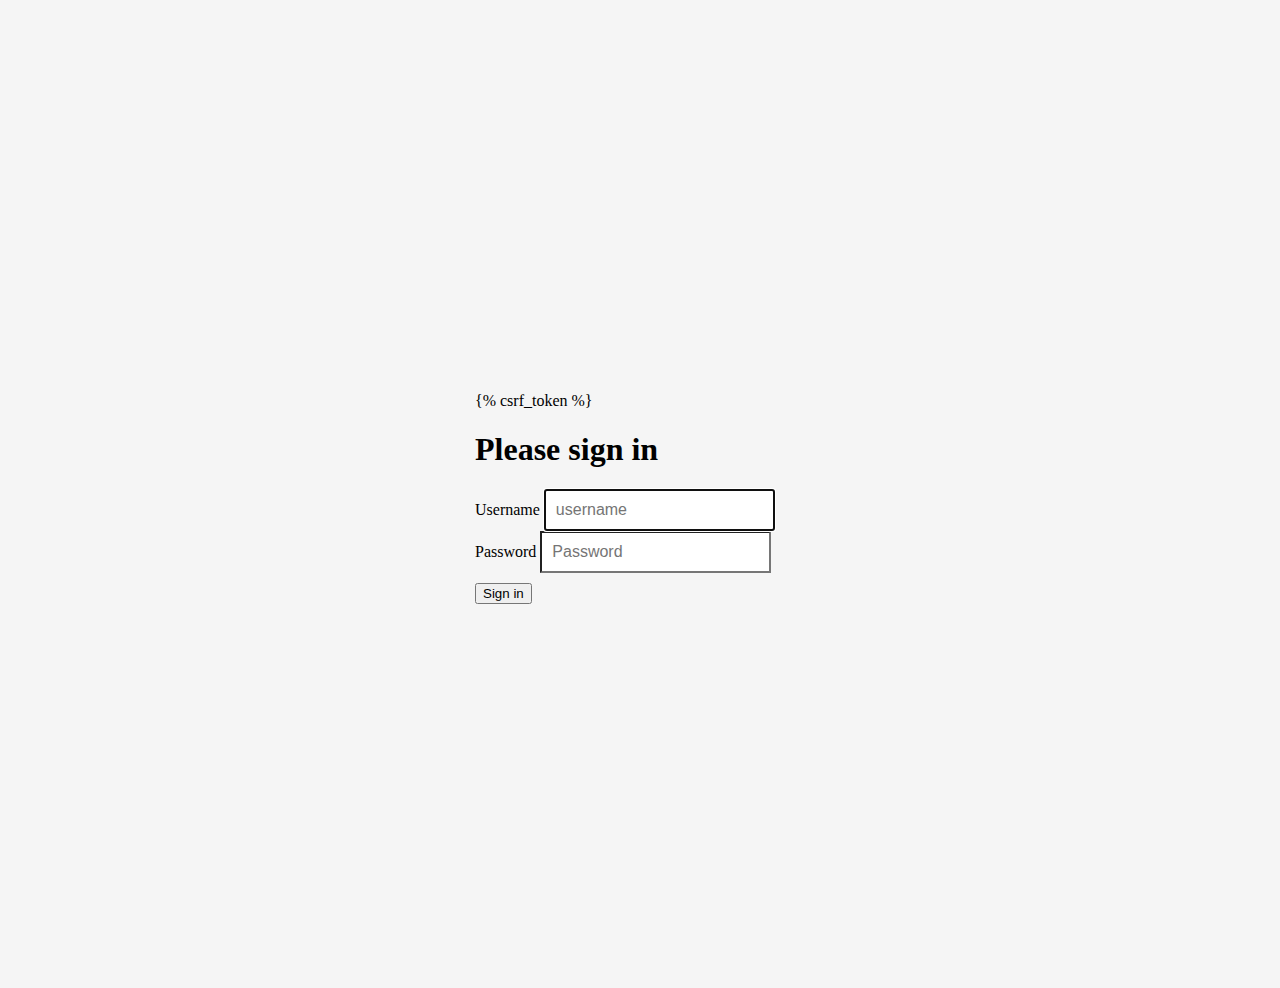
<file: core/templates/login.html>
<!DOCTYPE html>
<html lang="en">
<head>
  <meta charset="UTF-8">
  <meta name="viewport" content="width=device-width, initial-scale=1.0">
  <link href="https://cdn.jsdelivr.net/npm/bootstrap@5.3.0/dist/css/bootstrap.min.css" rel="stylesheet" 
  integrity="sha384-9ndCyUaIbzAi2FUVXJi0CjmCapSmO7SnpJef0486qhLnuZ2cdeRhO02iuK6FUUVM" crossorigin="anonymous">
  <title>Login</title>
</head>
<body class="text-center" data-new-gr-c-s-check-loaded="14.1031.0" data-gr-ext-installed="">

  <style>
    html,
body {
  height: 100%;
}

body {
  display: -ms-flexbox;
  display: -webkit-box;
  display: flex;
  -ms-flex-align: center;
  -ms-flex-pack: center;
  -webkit-box-align: center;
  align-items: center;
  -webkit-box-pack: center;
  justify-content: center;
  padding-top: 40px;
  padding-bottom: 40px;
  background-color: #f5f5f5;
}

.form-signin {
  width: 100%;
  max-width: 330px;
  padding: 15px;
  margin: 0 auto;
}
.form-signin .checkbox {
  font-weight: 400;
}
.form-signin .form-control {
  position: relative;
  box-sizing: border-box;
  height: auto;
  padding: 10px;
  font-size: 16px;
}
.form-signin .form-control:focus {
  z-index: 2;
}
.form-signin input[type="email"] {
  margin-bottom: -1px;
  border-bottom-right-radius: 0;
  border-bottom-left-radius: 0;
}
.form-signin input[type="password"] {
  margin-bottom: 10px;
  border-top-left-radius: 0;
  border-top-right-radius: 0;
}

  </style>

<form class="form-signin" method="post">
  {% csrf_token %}
  <h1 class="h3 mb-3 font-weight-normal">Please sign in</h1>
  <label for="inputUsername" class="sr-only">Username</label>
  <input type="text" id="inputUsername" name="username" class="form-control" placeholder="username" required="" autofocus="">
  <label for="inputPassword" class="sr-only">Password</label>
  <input type="password" id="inputPassword" name="password" class="form-control" placeholder="Password" required="">

  <button class="btn btn-lg btn-primary btn-block" type="submit">Sign in</button>

</form>


</body>
</body>
</html>
</file>
